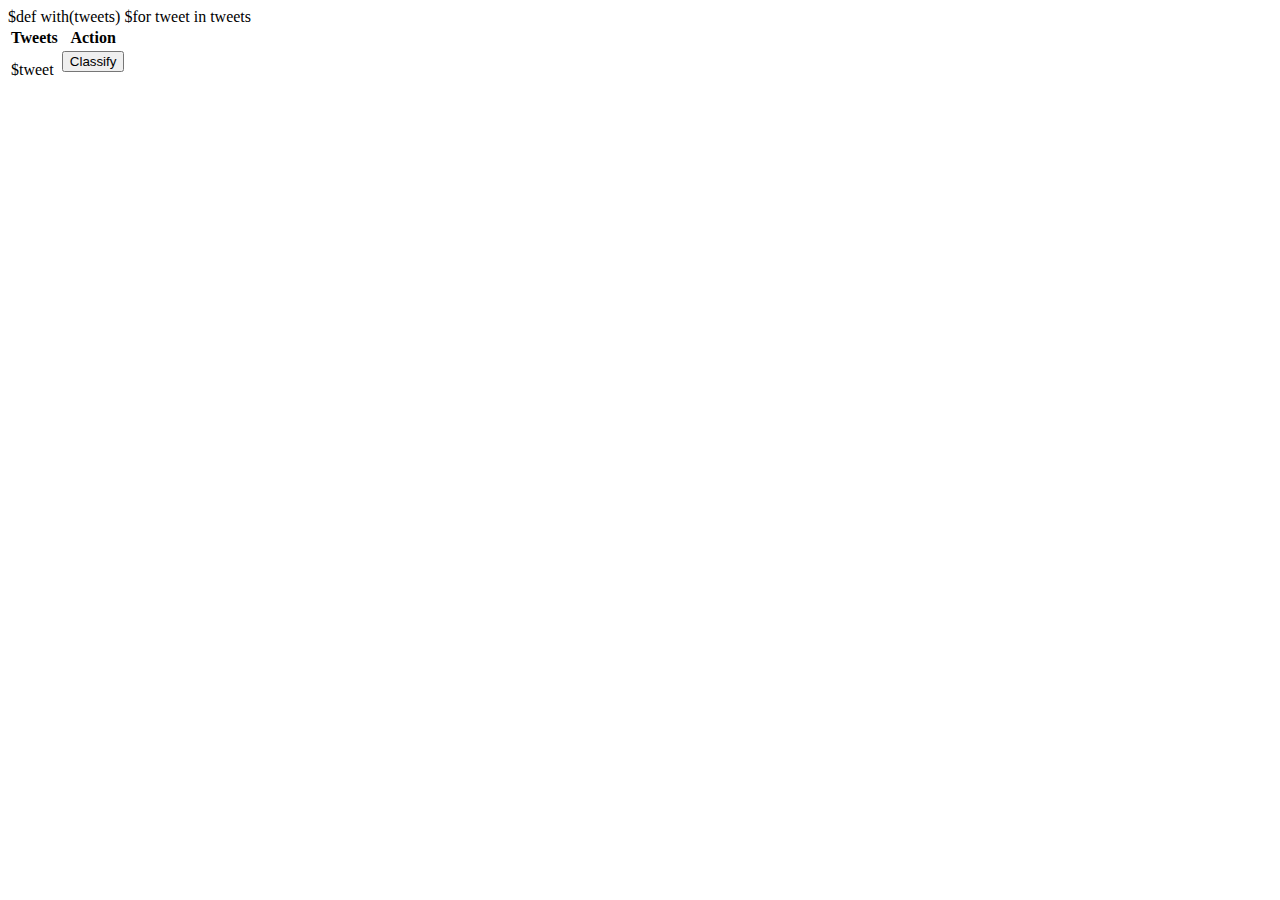
<file: templates/index.html>
$def with(tweets)
<html>
<head>
    <title></title>
</head>
<body>
  <table id="tweets" >
    <thead>
        <tr>
            <th>Tweets</th>
            <th> Action</th>
        </tr>
    </thead>
    <tbody>
            $for tweet in tweets
            <tr>
                <td id="tweet"><span style="word-break:break-all;">$tweet</span></td>
                <td>
                  <form id='analyse_single_tweet' action="/show/$tweet" method='post'>
                      <input class = "button" type="submit" value="Classify"/>
                  </td>
            </tr>
      </tbody>
  </table>
</html
</file>
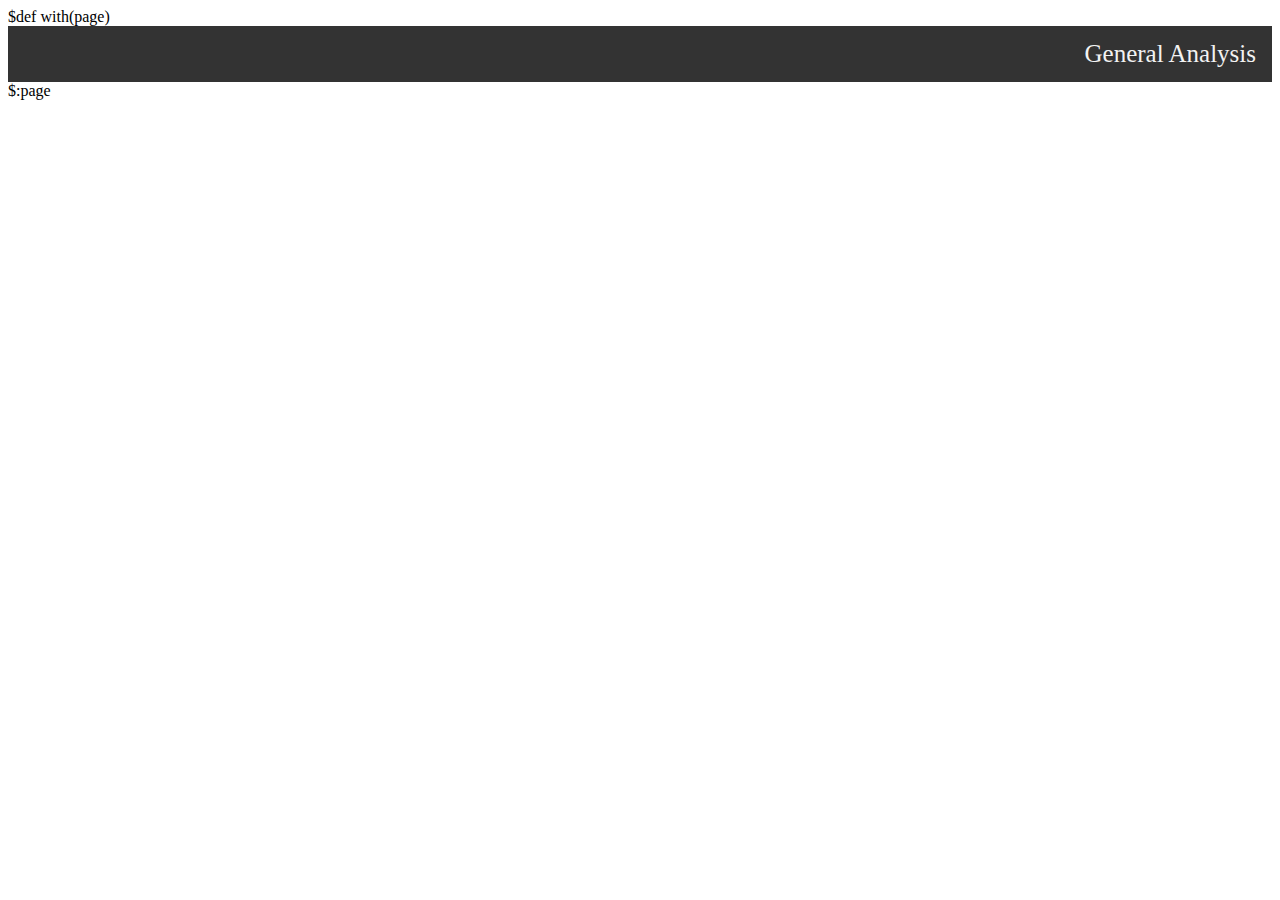
<file: templates/base.html>
$def with(page)
<html>
  <head>
    <link rel="stylesheet" type="text/css" href="/static/tweet.css" />
    <link rel="stylesheet" type="text/css" href="/static/style.css" />
  </head>
      <body>
        <div class="topnav">
          <a href="#">General Analysis</a>
        </div>
        $:page
      </body>
</html>
</file>
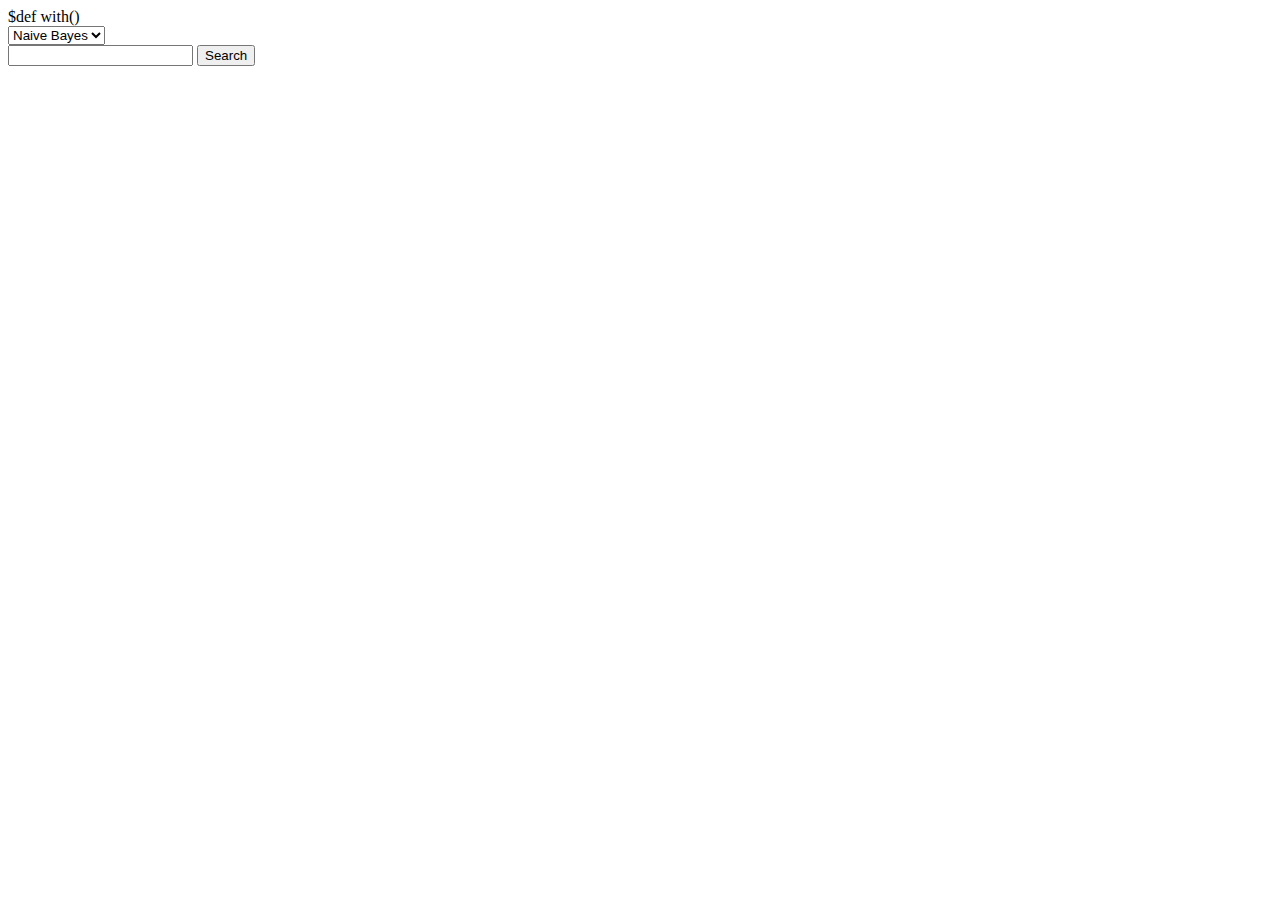
<file: templates/search.html>
$def with()
<html>
  <head>
  </head>
    <body class="body">
        <div id="searchContainer">
              <form class="search_tweets" action="/index" method="post">
                <div class="styled-select blue semi-square">
                <select id ="classifiers" name=classifiers>
                  <option>Naive Bayes</option>
                  <option>Maxent</option>
                </select>
              </div>
                    <input id="search" class="search" name="search" type="text" />
                    <input id="submit" name="submit" type="submit" class="submit" value="Search" />
              </form>
        </div>
      </body>
</html
</file>
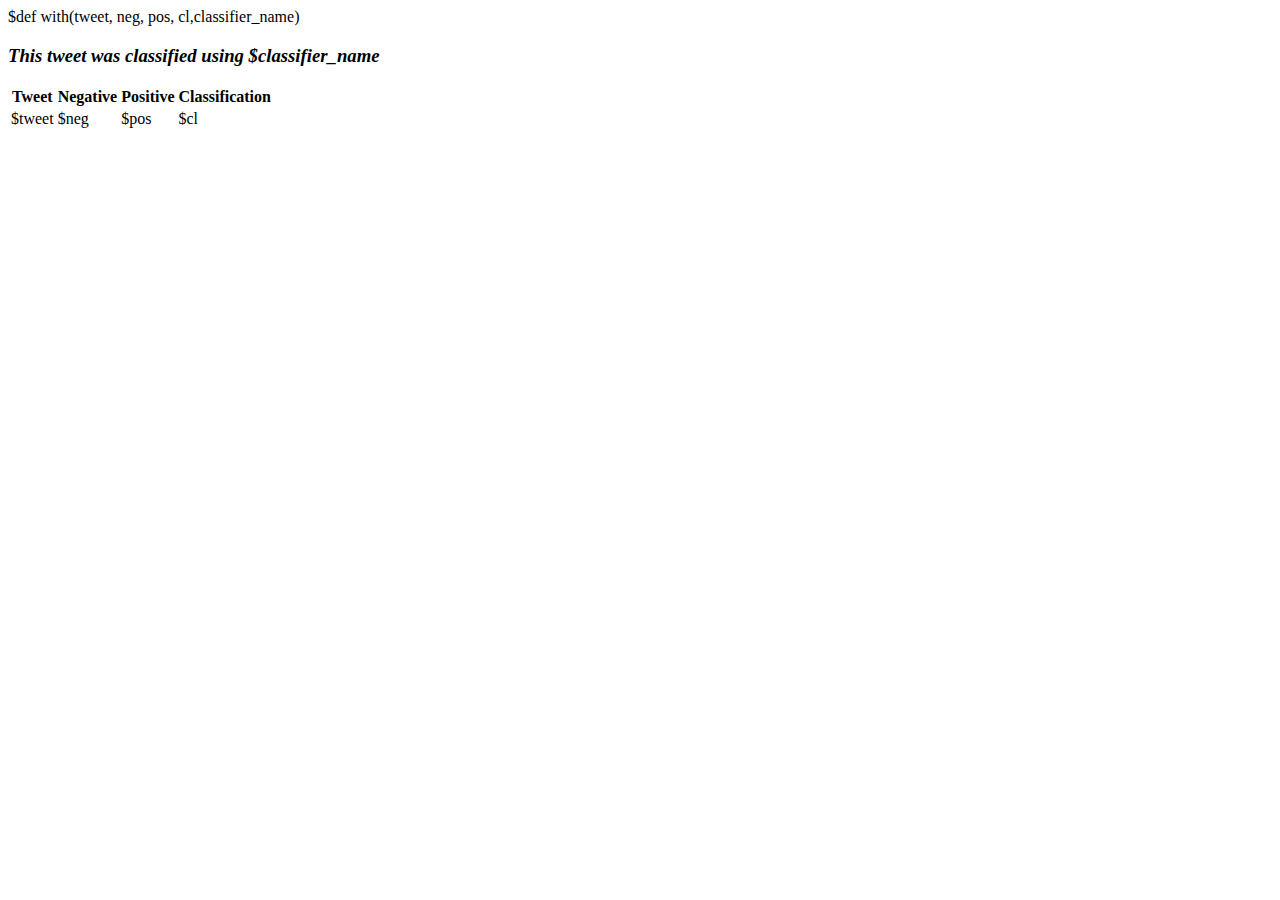
<file: templates/show.html>
$def with(tweet, neg, pos, cl,classifier_name)
<html>
      <head>
      </head>

      <body>
        <em><h3>This tweet was classified using $classifier_name </h3></em>
        <table id="tweets" >
          <thead>
              <tr>
                  <th>Tweet</th>
                  <th>Negative </th>
                  <th>Positive</th>
                  <th>Classification</th>
              </tr>
                  <tr>
                      <td id ="tweet"> $tweet</td>
                      <td id ="tweet">$neg</td>
                      <td id ="tweet">$pos</td>
                      <td id ="tweet">$cl</td>
                  </tr>
        </table>
      </bdoy>
</html>
</file>
<file: static/tweet.css>
/*TABLE CSS*/
#tweets {
    font-family: "Trebuchet MS", Arial, Helvetica, sans-serif;
    border-collapse: collapse;
    width: 70%;
    height: 20%;
    overflow-y: scroll;
    margin-top:20px;
    margin-right:20px;
    margin-bottom:20px;
    margin-left:20px;
}

#tweets td, #tweets th {
    border: 1px solid #ddd;
    padding: 8px;
    font-size: 25px;
    text-align: center;
    text-transform: capitalize;
}

#tweets tr:nth-child(even){background-color: #f2f2f2;}

#tweets tr:hover {background-color: #ddd;}

#tweets th {
    padding-top: 12px;
    padding-bottom: 16px;
    text-align: center;
    background-color: #4CAF50;
    color: white;
}
/*Button CSS*/
.button {
    background-color: #4CAF50;
    border: none;
    color: white;
    padding: 15px 32px;
    text-align: center;
    text-decoration: none;
    display: inline-block;
    font-size: 16px;
    margin: 4px 2px;
    cursor: pointer;
}



/*INPUT BOX CSS in search.html*/
.body{
  background-image: url("twitterlogo_1x.png");
  background-repeat: no-repeat;
  background-position: center center;
}
.topnav {
  overflow:auto;
  margin: auto;
  background-color: #333;
}

.topnav a {
  float: right;
  color: #f2f2f2;
  text-align: center;
  padding: 14px 16px;
  text-decoration: none;
  font-size: 25px;
}

.topnav a:hover {
  background-color: #ddd;
  color: black;
}

.topnav a.active {
  background-color: #4CAF50;
  color: white;
}

.search_tweets{
  width: 1000px;
  height: 1000px;
  margin: auto;
  margin-top: 250px;

}
.search{
  width: 80%;
  padding: 10px;
  font-size: 20px;
}
.submit{
  width: 15%;
  padding: 10px;
  font-size: 20px;
  background-color: #333399;
  color: white;
}
</file>
<file: static/style.css>
/* -------------------- Page Styles (not required) */
div { margin: 20px; }

/* -------------------- Select Box Styles: bavotasan.com Method (with special adaptations by ericrasch.com) */
/* -------------------- Source: http://bavotasan.com/2011/style-select-box-using-only-css/ */
.styled-select {
   background: url(http://i62.tinypic.com/15xvbd5.png) no-repeat 96% 0;
   height: 29px;
   overflow: hidden;
   width: 240px;
}

.styled-select select {
   background: transparent;
   border: none;
   font-size: 14px;
   height: 29px;
   padding: 5px; /* If you add too much padding here, the options won't show in IE */
   width: 268px;
}

.styled-select.slate {
   background: url(http://i62.tinypic.com/2e3ybe1.jpg) no-repeat right center;
   height: 34px;
   width: 240px;
}

.styled-select.slate select {
   border: 1px solid #ccc;
   font-size: 16px;
   height: 34px;
   width: 268px;
}

/* -------------------- Rounded Corners */
.rounded {
   -webkit-border-radius: 20px;
   -moz-border-radius: 20px;
   border-radius: 20px;
}

.semi-square {
   -webkit-border-radius: 5px;
   -moz-border-radius: 5px;
   border-radius: 5px;
}

/* -------------------- Colors: Background */
.slate   { background-color: #ddd; }
.green   { background-color: #779126; }
.blue    { background-color: #3b8ec2; }
.yellow  { background-color: #eec111; }
.black   { background-color: #000; }

/* -------------------- Colors: Text */
.slate select   { color: #000; }
.green select   { color: #fff; }
.blue select    { color: #fff; }
.yellow select  { color: #000; }
.black select   { color: #fff; }


/* -------------------- Select Box Styles: danielneumann.com Method */
/* -------------------- Source: http://danielneumann.com/blog/how-to-style-dropdown-with-css-only/ */
#mainselection select {
   border: 0;
   color: #EEE;
   background: transparent;
   font-size: 20px;
   font-weight: bold;
   padding: 2px 10px;
   width: 378px;
   *width: 350px;
   *background: #58B14C;
   -webkit-appearance: none;
}

#mainselection {
   overflow:hidden;
   width:350px;
   -moz-border-radius: 9px 9px 9px 9px;
   -webkit-border-radius: 9px 9px 9px 9px;
   border-radius: 9px 9px 9px 9px;
   box-shadow: 1px 1px 11px #330033;
   background: #58B14C url("http://i62.tinypic.com/15xvbd5.png") no-repeat scroll 319px center;
}


/* -------------------- Select Box Styles: stackoverflow.com Method */
/* -------------------- Source: http://stackoverflow.com/a/5809186 */
select#soflow, select#soflow-color {
   -webkit-appearance: button;
   -webkit-border-radius: 2px;
   -webkit-box-shadow: 0px 1px 3px rgba(0, 0, 0, 0.1);
   -webkit-padding-end: 20px;
   -webkit-padding-start: 2px;
   -webkit-user-select: none;
   background-image: url(http://i62.tinypic.com/15xvbd5.png), -webkit-linear-gradient(#FAFAFA, #F4F4F4 40%, #E5E5E5);
   background-position: 97% center;
   background-repeat: no-repeat;
   border: 1px solid #AAA;
   color: #555;
   font-size: inherit;
   margin: 20px;
   overflow: hidden;
   padding: 5px 10px;
   text-overflow: ellipsis;
   white-space: nowrap;
   width: 300px;
}

select#soflow-color {
   color: #fff;
   background-image: url(http://i62.tinypic.com/15xvbd5.png), -webkit-linear-gradient(#779126, #779126 40%, #779126);
   background-color: #779126;
   -webkit-border-radius: 20px;
   -moz-border-radius: 20px;
   border-radius: 20px;
   padding-left: 15px;
}
</file>
